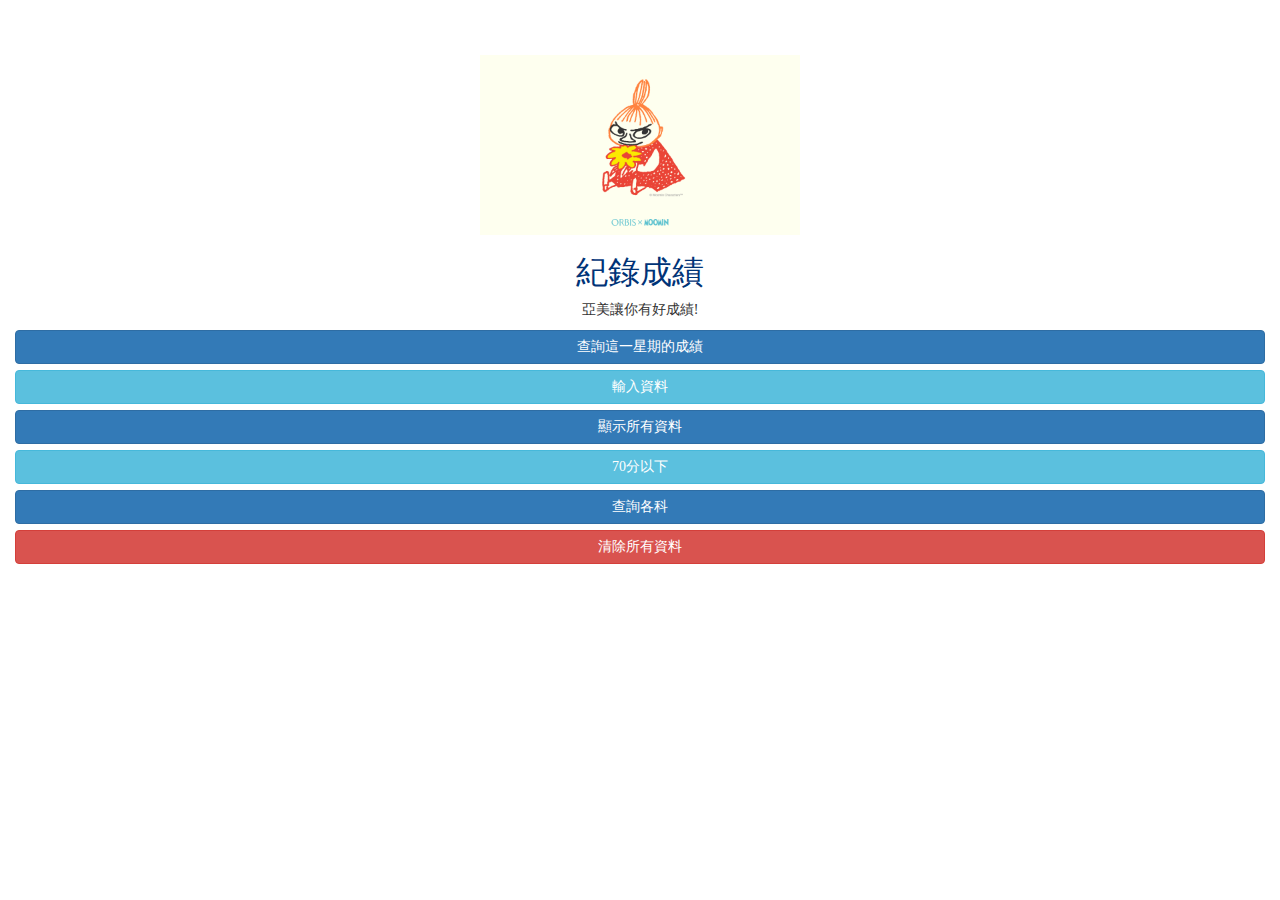
<file: index.html>
<!DOCTYPE html>
<html>
<head>
<title></title>
 
 <script src="js/jquery-3.1.1.min.js"></script>
 <script src="js/bootstrap.min.js"></script>
 <script src="js/fdb-all.min.js"></script>
 <script src="js/main.js"></script>
 
 <link rel="stylesheet" href="css/bootstrap.css">
 <link rel="stylesheet" href="css/style.css">
 <link rel="shortcut icon" href="https://pbs.twimg.com/profile_images/631800387016626176/P5jbtPH5.png" type="image/x-icon" />
 <link href="https://fonts.googleapis.com/icon?family=Material+Icons" rel="stylesheet">
 <meta name="viewport" content="width=device-width, initial-scale=1, maximum-scale=1">
 <meta charset="UTF-8">
 </head>
<body>
 <div class="col-md-12" style="text-align:center;">
  <img src="images/Amy.jpg"width="320px">
  <h1 id="title">紀錄成績</h1>
  <p>亞美讓你有好成績!</p>
 
  <div id="toolbar">
   <a href="weekScore.html"><button type="button" class="btn btn-primary btn-block" style="margin-bottom:6px;">查詢這一星期的成績</button></a>
   <a href="show-input.html"><button type="button" class="btn btn-info btn-block" style="margin-bottom:6px;">輸入資料</button></a>
   <a href="show-input.html"><button type="button" class="btn btn-primary btn-block" style="margin-bottom:6px;">顯示所有資料</button></a>
   <a href="lt80.html"><button type="button" class="btn btn-info btn-block" style="margin-bottom:6px;">70分以下</button></a>
   <a href="weekScore.html"><button type="button" class="btn btn-primary btn-block" style="margin-bottom:6px;">查詢各科</button></a>
   <button type="button" class="btn btn-danger btn-block" id="red" style="margin-bottom:6px;">清除所有資料</button>
  </div>
 </div> 
 <script>
 scoreCollection.load();
 
  function deleteAllTask(){
   var r = confirm("Are you sure?");
   if(r == true){
   for(var i=0; i<scoreCollection.find().length; i++){
     console.log(scoreCollection.find()[i]._id); 
    scoreCollection.remove({
        _id: scoreCollection.find()[i]._id  
       });
    } 
    alert("You have delete all datas!!!");
  }
  }
  $("button#red").on("click",deleteAllTask);
   
 </script>
</body>
</html>
</file>
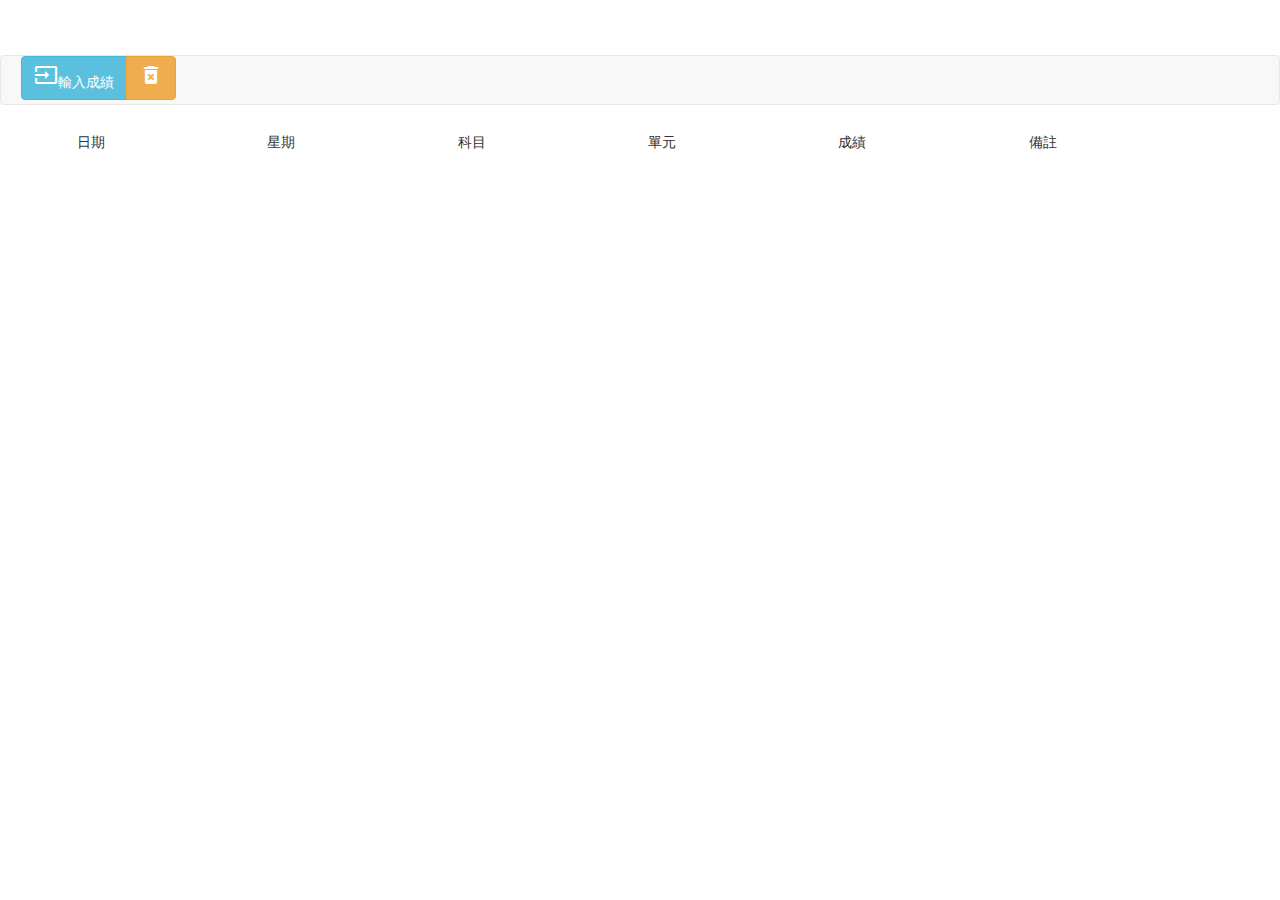
<file: show-input.html>
<!DOCTYPE html>
<html>
<head>
<title></title>
 
 <script src="js/jquery-3.1.1.min.js"></script>
 <script src="js/bootstrap.min.js"></script>
 <script src="js/fdb-all.min.js"></script>
 <script src="js/main.js"></script>
 
 <link rel="stylesheet" href="css/bootstrap.css">
 <link rel="stylesheet" href="css/style.css">
 <link rel="shortcut icon" href="https://pbs.twimg.com/profile_images/631800387016626176/P5jbtPH5.png" type="image/x-icon" />
 <link href="https://fonts.googleapis.com/icon?family=Material+Icons" rel="stylesheet">
 <meta name="viewport" content="width=device-width, initial-scale=1, maximum-scale=1">
 <meta charset="UTF-8">
 </head>
<body>
 <nav class="navbar navbar-default" style="margin-top:0x;">
  <div class="container-fluid">
    <div class="navbar-header">
      <!--picture here-->
    </div>
    <ul class="nav navbar-nav">
     <div class="btn-toolbar" role="toolbar">
      <div class="btn-group" role="group">
       <button type="button" class="btn btn-info" onclick='inputModalTrigger()' style="margin-left:5px;"><i class="material-icons">input</i>輸入成績</button>
       <button type="button" class="btn btn-warning" id="deleteBtn"><i class="material-icons">delete_forever</i></button>  
      </div>
     </div> 
    </ul>
  </div>
</nav>
 
<div>
 <table class="table table-hover" id=scoreTable >
        <thead>
            <tr>
                <td></td><td>日期</td>  <td>星期</td>  <td>科目</td>  
              <td>單元</td> <td>成績</td> <td>備註</td> <td></td>
            </tr>
        </thead>
        <tbody>
        </tbody>
    </table>
</div>
 
 <!-- Modal for Input -->
<div class="modal fade" id="myModal1" tabindex="-1" role="dialog" aria-labelledby="myModalLabel">
  <div class="modal-dialog" role="document">
    <div class="modal-content">
      <div class="modal-header">
        <button type="button" class="close" data-dismiss="modal" aria-label="Close"><span aria-hidden="true">&times;</span></button>
        <h4 class="modal-title" id="myModalLabel">Input your score~</h4>
      </div>
      <div class="modal-body">
    <p style="text-align:center;">日期</p>
      <div class="row">
       <div class="col-lg-12">
         <input class="form-control" type="date" id="dateIpt">
       </div><!-- /.col-lg-6 -->
<br>
    <div class="col-lg-12">   
      <select id="weekdayS">
      <option value="">選擇星期</option>
      <option value="MON">一</option>
      <option value="TUE">二</option>
      <option value="WED">三</option>
      <option value="THUR">四</option>
      <option value="FRI">五</option>
      </select>
    </div><!-- /.col-lg-6 -->     
<br>
   <p style="text-align:center;">科目</p>
   <div class="col-lg-12">
      <input type="text" class="form-control" id="subjectIpt">
   </div><!-- /.col-lg-6 -->
<br>
   <p style="text-align:center;">單元</p>
   <div class="col-lg-12">
      <input type="text" class="form-control" id="unitIpt">
   </div><!-- /.col-lg-6 -->
       
<br>
   <p style="text-align:center;">成績</p>
   <div class="col-lg-12">
      <input type="number" class="form-control" id="scoreIpt">
   </div><!-- /.col-lg-6 -->
<br>
   <p style="text-align:center;">備註</p>
   <div class="col-lg-12">
      <input type="text" class="form-control" id="extraIpt">
   </div><!-- /.col-lg-6 -->
     <!-- 相機-->
   </div><!-- row -->   
      </div><!--molda body-->
      
     
     <div class="modal-footer">
       <button type="button" class="btn btn-primary" data-dismiss="modal" id="saveChanges" onclick='addCollection()'>Submit</button>
       <button type="button" class="btn btn-default" data-dismiss="modal">Cancel</button>
      </div>
    </div>
  </div>
</div>
 
 
 <!-- Modal2 -->
<div class="modal fade" id="myModal2" tabindex="-1" role="dialog" aria-labelledby="myModalLabel">
  <div class="modal-dialog" role="document">
    <div class="modal-content">
      <div class="modal-header">
        <button type="button" class="close" data-dismiss="modal" aria-label="Close"><span aria-hidden="true">&times;</span></button>
        <h4 class="modal-title" id="myModalLabel">錯誤欄~</h4>
      </div>
      <div class="modal-body">
        <p id="test"></p>
      </div>
      <div class="modal-footer">
        <button type="button" class="btn btn-default" data-dismiss="modal">Ok</button>
      </div>
    </div>
  </div>
</div>
 
 <!-- Modal3 -->
<div class="modal fade" id="myModal3" tabindex="-1" role="dialog" aria-labelledby="myModalLabel" >
  <div class="modal-dialog" role="document">
    <div class="modal-content">
      <div class="modal-header">
        <button type="button" class="close" data-dismiss="modal" aria-label="Close"><span aria-hidden="true">&times;</span></button>
        <h4 class="modal-title" id="myModalLabel">編輯</h4>
      </div>
      <div class="modal-body">
    <p style="text-align:center;">日期</p>
      <div class="row">
       <div class="col-lg-12">
         <input class="form-control" type="date" id="dateEdit">
       </div><!-- /.col-lg-6 -->
<br>
    <div class="col-lg-12">   
      <select id="weekdayE">
      <option value="">選擇星期</option>
      <option value="MON">一</option>
      <option value="TUE">二</option>
      <option value="WED">三</option>
      <option value="THUR">四</option>
      <option value="FRI">五</option>
      </select>
    </div><!-- /.col-lg-6 -->     
<br>
   <p style="text-align:center;">科目</p>
   <div class="col-lg-12">
      <input type="text" class="form-control" id="subjectEdit">
   </div><!-- /.col-lg-6 -->
<br>
   <p style="text-align:center;">單元</p>
   <div class="col-lg-12">
      <input type="text" class="form-control" id="unitEdit">
   </div><!-- /.col-lg-6 -->
       
<br>
   <p style="text-align:center;">成績</p>
   <div class="col-lg-12">
      <input type="number" class="form-control" id="scoreEdit">
   </div><!-- /.col-lg-6 -->
<br>
   <p style="text-align:center;">備註</p>
   <div class="col-lg-12">
      <input type="text" class="form-control" id="extraEdit">
   </div><!-- /.col-lg-6 -->
     <!-- 相機-->
   </div><!-- row -->   
      </div><!--molda body-->
 

      <div class="modal-footer">
      <button type="button" class="btn btn-default" data-dismiss="modal">Close</button>
      <button type="button" class="btn btn-primary" data-dismiss="modal" id="saveChanges" onclick='editTable()'>Save changes</button>
      </div>
    </div>
  </div>
</div>    
     
     
     
<script>
  scoreCollection.load(
   function(){
    for(var i=0;i<scoreCollection.find().length; i++){ 
     var scoredata ="<tr><td><input class='checkbox' type=\"radio\" value='"+scoreCollection.find()[i]._id+"'></td><td>"+scoreCollection.find()[i].date+
                     "</td><td>"+scoreCollection.find()[i].weekday+"</td><td>"+
     scoreCollection.find()[i].subject+"</td><td>"+scoreCollection.find()[i].unit+"</td><td>"+scoreCollection.find()[i].score+
         "</td><td><button id='extraBtn' class=\"btn btn-default\" data-id='"+scoreCollection.find()[i]._id+
         "'>備註</button></td>&nbsp;&nbsp;<td><button id='editBtn' class=\"btn btn-default\" data-id='"+scoreCollection.find()[i]._id+"'>編輯</button><td></td></tr>"
    $("tbody").append(scoredata);
    }
   }
  );
  function inputModalTrigger(){
  $("#myModal1").modal();
  }
  
  
 function addCollection(){
  var newscore={
   date: $("#dateIpt").val(),
   weekday: $("select#weekdayS :selected").val(),
   subject: $("#subjectIpt").val(),
   unit: $("#unitIpt").val(),
   score: $("#scoreIpt").val(),
   extra: $("#extraIpt").val()
    }
   scoreCollection.insert(newscore);
   scoreCollection.save();
   showTable();
   $("#dateIpt").val("");
   $("select#weekdayS :selected").val("");
   $("#subjectIpt").val("");
   $("#unitIpt").val("");
   $("#scoreIpt").val("");
   $("#extraIpt").val("");
 }
 
  function showTable(){
    $("scoreTable").show();
    $("tbody").text("");
for(var i=0; i<scoreCollection.find().length; i++){ 
   var scoredata =
       "<tr><td><input class='checkbox' type=\"radio\" value='"+scoreCollection.find()[i]._id+"'></td><td>"+scoreCollection.find()[i].date+
                  "</td><td>"+scoreCollection.find()[i].weekday+"</td><td>"+
    scoreCollection.find()[i].subject+"</td><td>"+scoreCollection.find()[i].unit+"</td><td>"+scoreCollection.find()[i].score+
       "</td><td><button id='extraBtn' class=\"btn btn-default\" data-id='"+scoreCollection.find()[i]._id+
       "'>備註</button></td><td><button id='exditBtn' class=\"btn btn-default\" data-id='"+scoreCollection.find()[i]._id+"'>編輯</button></td></tr>"
   $("tbody").append(scoredata);
}
  } 
 
  function extraModal(){
   $("#myModal2").modal();
   var scoreid = $(this).data("id");
   var query={
     _id: scoreid
    };
    $("#test").text(scoreCollection.find(query)[0].extra);
  }
  $("table").on("click","button#extraBtn",extraModal);
  
  
 function deleteTable(){
     var checkList= []
     var target= $(".checkbox:checked");
     for(var i=0; i<target.length; i++){
     console.log(target[i]);
     checkList.push(target[i].value);
    }
    var result = scoreCollection.find({
      _id: {
        $in: checkList
       }
    }); 
    if(result!=""){ 
     var r = confirm("Are you sure?");
     if (r == true){
      for(var i=0; i<result.length; i++){
      scoreCollection.remove({
        _id: result[i]._id
           
       });
    } 
     }
      scoreCollection.save();
      showTable();
    }    
   }
  
    $("button#deleteBtn").on("click",deleteTable);
  
  
function editModal(){
  $("#myModal3").modal();
    editDataId = $(this).data("id");

       var query={
        _id: editDataId
    } 
   $("#dateEdit").val(scoreCollection.find(query)[0].date);
   $("select#weekdayE :selected").val(scoreCollection.find(query)[0].weekday);
   $("#subjectEdit").val(scoreCollection.find(query)[0].subject);
   $("#unitEdit").val(scoreCollection.find(query)[0].unit);
   $("#scoreEdit").val(scoreCollection.find(query)[0].score);
   $("#extraEdit").val(scoreCollection.find(query)[0].extra);     
  }
$("tbody").on("click","#editBtn", editModal);
  
  function editTable(){
  var r = confirm("Are you sure?");
 if (r == true){ 
   var newscore={
   date: $("#dateEdit").val(),
   weekday: $("select#weekdayE :selected").val(),
   subject: $("#subjectEdit").val(),
   unit: $("#unitEdit").val(),
   score: $("#scoreEdit").val(),
   extra: $("#extraEdit").val()
    };
  db.collection("score").updateById(editDataId,newscore); //只能透過id亂碼
  scoreCollection.save();
  showTable();
  $("#dateEdit").val("");
   $("select#weekdayE :selected").val("");
   $("#subjectEdit").val("");
   $("#unitEdit").val("");
   $("#scoreEdit").val("");
   $("#extraEdit").val("");
  } 
}
  $("tbody").on("click","button#saveChanges", editTable);
  
  
  
  
  
 </script>
 
</body>
</html>
</file>
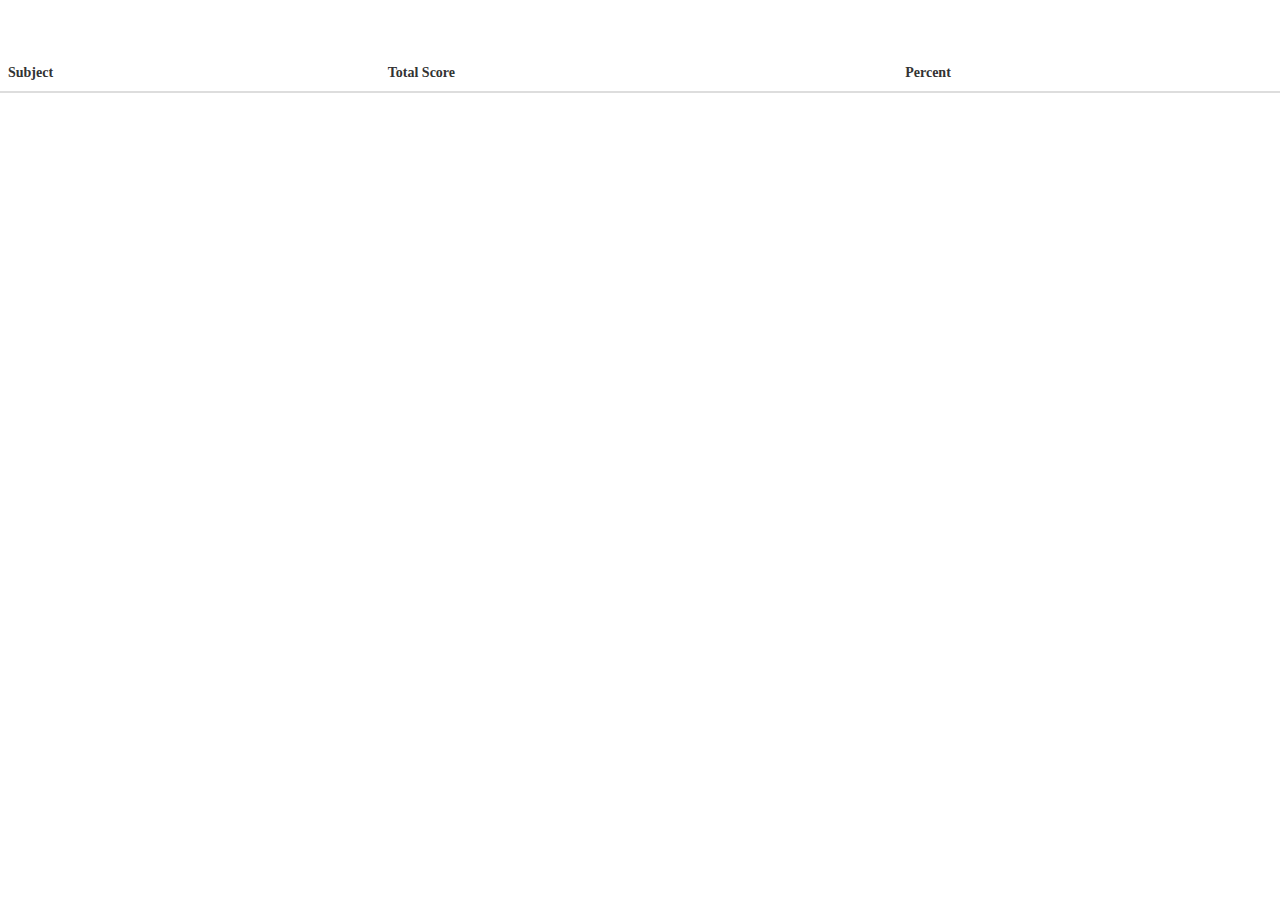
<file: subject.html>
<!DOCTYPE html>
<html>
<head>
<title></title>
 
 <script src="js/jquery-3.1.1.min.js"></script>
 <script src="js/bootstrap.min.js"></script>
 <script src="js/fdb-all.min.js"></script>
 <script src="js/main.js"></script>
 
 <link rel="stylesheet" href="css/bootstrap.css">
 <link rel="stylesheet" href="css/style.css">
 <link rel="shortcut icon" href="https://pbs.twimg.com/profile_images/631800387016626176/P5jbtPH5.png" type="image/x-icon" />
 <link href="https://fonts.googleapis.com/icon?family=Material+Icons" rel="stylesheet">
 <meta name="viewport" content="width=device-width, initial-scale=1, maximum-scale=1">
 <meta charset="UTF-8">
 </head>
<body>
 <table id="typeTable" class='table table-hover'>
    <thead>
      <tr>
        <th>Subject</th>
        <th>Total Score</th>
        <th>Percent</th>
      </tr>
    </thead>
    <tbody>                  
    </tbody>
  </table>  
 
 <script>
  function searchDetail(){  
   var query;
    var date = new Date();
            var day = date.getDay(); 
    var result =scoreCollection.find(
    {},
    { $orderBy: {date:-1}, $limit: day} //Sunday=0
    );
 
   //列印資料  
  for(var i=0;i<result.length; i++){
    var scoredata= "<tr><td>" +result[i].date+"</td><td>"+result[i].weekday+"</td><td>"+result[i].subject+
        "</td><td>"+result[i].unit+"</td><td>"+result[i].score+ 
       "</td><td><button id='extraBtn' class=\"btn btn-default\" data-id='"+scoreCollection.find()[i]._id+"'>備註</button></td></tr>"
      $("tbody").append(scoredata);
 }
    }
   
    var sum = [0,0,0,0,0,0,0,0,0,0];
    var type = ["國文","英文","數學","物理","化學","生物","地科","歷史","地理","公民"];
     switch(result[i].type){
          case "國文":
            this.sum[0] = this.sum[0] + result[i].number/1
            break;
          case "英文":
            this.sum[1] = this.sum[1] + result[i].number/1
            break;
          case "數學":
            this.sum[2] = this.sum[2] + result[i].number/1
            break;
          case "育":
            this.sum[3] = this.sum[3] + result[i].number/1
            break;
          case "樂":
            this.sum[4] = this.sum[4] + result[i].number/1
            break;
          default:
            this.sum[5] = this.sum[5] + result[i].number/1
            break;
        }
</script> 
</body>
</html>
</file>
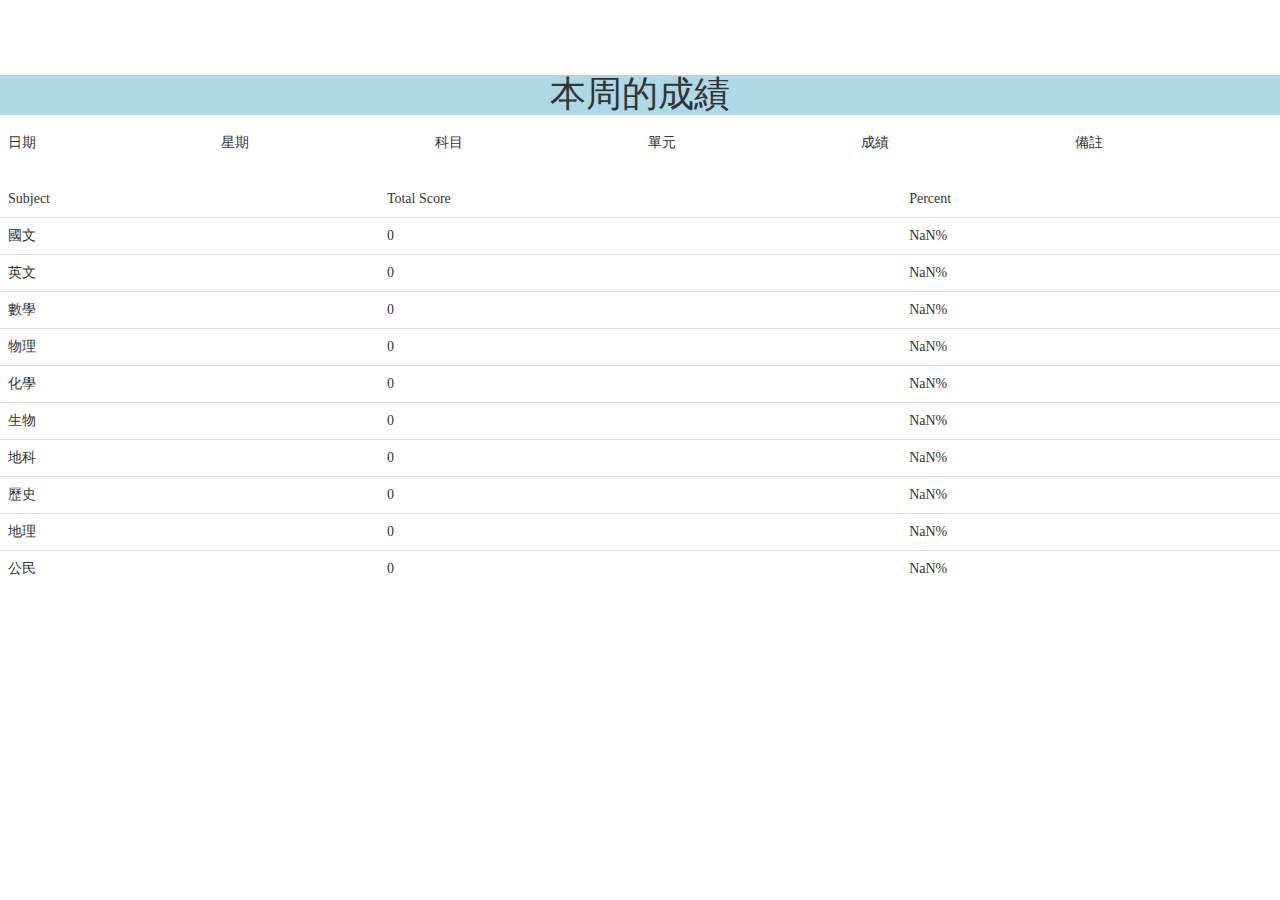
<file: weekScore.html>
<!DOCTYPE html>
<html>
<head>
<title></title>
 
 <script src="js/jquery-3.1.1.min.js"></script>
 <script src="js/bootstrap.min.js"></script>
 <script src="js/fdb-all.min.js"></script>
 <script src="js/main.js"></script>
 
 <link rel="stylesheet" href="css/bootstrap.css">
 <link rel="stylesheet" href="css/style.css">
 <link rel="shortcut icon" href="https://pbs.twimg.com/profile_images/631800387016626176/P5jbtPH5.png" type="image/x-icon" />
 <link href="https://fonts.googleapis.com/icon?family=Material+Icons" rel="stylesheet">
 <meta name="viewport" content="width=device-width, initial-scale=1, maximum-scale=1">
 <meta charset="UTF-8">
 </head>
 <body>
<h1  style="text-align:center; background-color:lightblue;">本周的成績</h1> 
<div>
 <table class="table table-hover" id="scoreTable" >
        <thead>
            <tr>
               <td>日期</td>  <td>星期</td>  <td>科目</td>  
              <td>單元</td> <td>成績</td> <td>備註</td>
            </tr>
        </thead>
        <tbody id="weekscoreTable">
        </tbody>
    </table>
</div>  

<div>  
<table id="subjectTable" class='table table-hover'>
    <thead>
      <tr>
        <td>Subject</td>
        <td>Total Score</td>
        <td>Percent</td>
      </tr>
    </thead>
    <tbody>                  
    </tbody>
  </table>    
 </div>
  
  <!-- Modal2 -->
<div class="modal fade" id="myModal2" tabindex="-1" role="dialog" aria-labelledby="myModalLabel">
  <div class="modal-dialog" role="document">
    <div class="modal-content">
      <div class="modal-header">
        <button type="button" class="close" data-dismiss="modal" aria-label="Close"><span aria-hidden="true">&times;</span></button>
        <h4 class="modal-title" id="myModalLabel">錯誤欄~</h4>
      </div>
      <div class="modal-body">
        <p id="test"></p>
      </div>
      <div class="modal-footer">
        <button type="button" class="btn btn-default" data-dismiss="modal">Ok</button>
      </div>
    </div>
  </div>
</div>
   
   
 <script>
 scoreCollection.load( function(){
    var query;
    var date = new Date();
            var datenum = date.getDate();
            var month = date.getMonth()+1;
            var year = date.getFullYear();
            var weekInitial = date.getDate()-date.getDay();
            if(datenum<10){
              datenum= "0"+datenum;
            }
            if(month<10){
                month = "0"+month;
            }
   switch (date.getDay()) {
    case 1: //MON
        query={
              date: year+"-"+month+"-"+datenum
            }
        break; 
    case 2: //TUE
        query={
               date: {
                    "$gt": year+"-"+month+"-"+weekInitial,
                    "$lte": year+"-"+month+"-"+datenum
                }
            }
        break; 
    case 3: //WED
         query={
               date: {
                    "$gt": year+"-"+month+"-"+weekInitial,
                    "$lte": year+"-"+month+"-"+datenum
                }
            }
        break; 
    case 4: //THURS
         query={
               date: {
                    "$gt": year+"-"+month+"-"+weekInitial,
                    "$lte": year+"-"+month+"-"+datenum
                }
            }
        break;
    //default: FRI SAT SUNDAY=0
      case 5:  //FRI
         query={
               date: {
                    "$gt": year+"-"+month+"-"+weekInitial,
                    "$lte": year+"-"+month+"-"+datenum
                }
            }
       break;
     case 6:  //SAT
         query={
               date: {
                    "$gt": year+"-"+month+"-"+weekInitial,
                    "$lte": year+"-"+month+"-"+datenum
                }
            }
       break;
     case 0:  //SUN
         query={
               date: {
                    "$gt": year+"-"+month+"-"+weekInitial,
                    "$lte": year+"-"+month+"-"+datenum
                }
            }
       break;
}
    var result =scoreCollection.find(query);
    var totalScore =0;
    var sum = [0,0,0,0,0,0,0,0,0,0];
    var subject = ["國文","英文","數學","物理","化學","生物","地科","歷史","地理","公民"];
   //列印資料
  for(var i=0;i<result.length; i++){
    var scoredata= "<tr><td>" +result[i].date+"</td><td>"+result[i].weekday+"</td><td>"+result[i].subject+
        "</td><td>"+result[i].unit+"</td><td>"+result[i].score+ 
       "</td><td><button id='extraBtn' class=\"btn btn-default\" data-id='"+scoreCollection.find()[i]._id+
        "'>備註</button></td></tr>"
      $("#weekscoreTable").append(scoredata);
   
     switch(result[i].subject){
       //+= N+=1 -->N=N+1
          case "國文":
            sum[0] = sum[0] + result[i].score/1
            break;
          case "英文":
            sum[1] = sum[1] + result[i].score/1
            break;
          case "數學":
            sum[2] = sum[2] + result[i].score/1
            break;
          case "物理":
            sum[3] = sum[3] + result[i].score/1
            break;
          case "化學":
            sum[4] = sum[4] + result[i].score/1
            break;
          case "生物":
            sum[5] = sum[5] + result[i].score/1
            break;
          case "地科":
            sum[6] = sum[6] + result[i].score/1
            break;
          case "歷史":
            sum[7] = sum[7] + result[i].score/1
            break;
          case "地理":
            sum[8] = sum[8] + result[i].score/1
            break;
          case "公民":
            sum[9] = sum[9] + result[i].score/1
        //default type!= all cases above 
          }
          totalScore = totalScore + result[i].score/1
        }
       countSubjectTotal(totalScore);
      function countSubjectTotal(totalScore){
        $("table#subjectTable tbody").text("");
        for(var i=0;i<sum.length;i++){
            var percentdata = "<tr><td>"+subject[i]+"</td><td>"+sum[i]+"</td><td>"+Math.round((sum[i]/totalScore)*100)+"%</td></tr>";
            $("table#subjectTable tbody").append(percentdata);
        }
      }
      }
  );
 
 //設定資料格式  paramount!!!!!!!!!!!
// var result =scoreCollection.find(
   //{},
   //{ $orderBy: {date:-1},$limit: 2}
  // );
   
 //列印資料  
  //for(var i=0;i<result.length; i++){
   // var scoredata= "<tr><td>" +result[i].date+"</td><td>"+result[i].weekday+"</td><td>"+result[i].subject+
      //  "</td><td>"+result[i].unit+"</td><td>"+result[i].score+ 
     //   "</td><td><button id='extraBtn' class=\"btn btn-default\" data-id='"+scoreCollection.find()[i]._id+"'>備註</button></td></tr>"
   //   $("tbody").append(scoredata);
 // }
    
    
  function extraModal(){
   $("#myModal2").modal();
   var scoreid = $(this).data("id");
   var query={
     _id: scoreid
    };
    $("#test").text(scoreCollection.find(query)[0].extra);
  }
  $("table").on("click","button#extraBtn",extraModal);
 //1.日期與時間相對應：.change 2.編輯鈕 3.刪除全部 4.回首頁鈕 5.UI 6.70分以下 
</script>  
</body>  
</html>
</file>
<file: css/style.css>
body{
  font-family:segoe print; 
  padding-top: 55px;
}
#title{
  font-size:32px;
  font-weight: 550;
  color: #003377;
}
</file>
